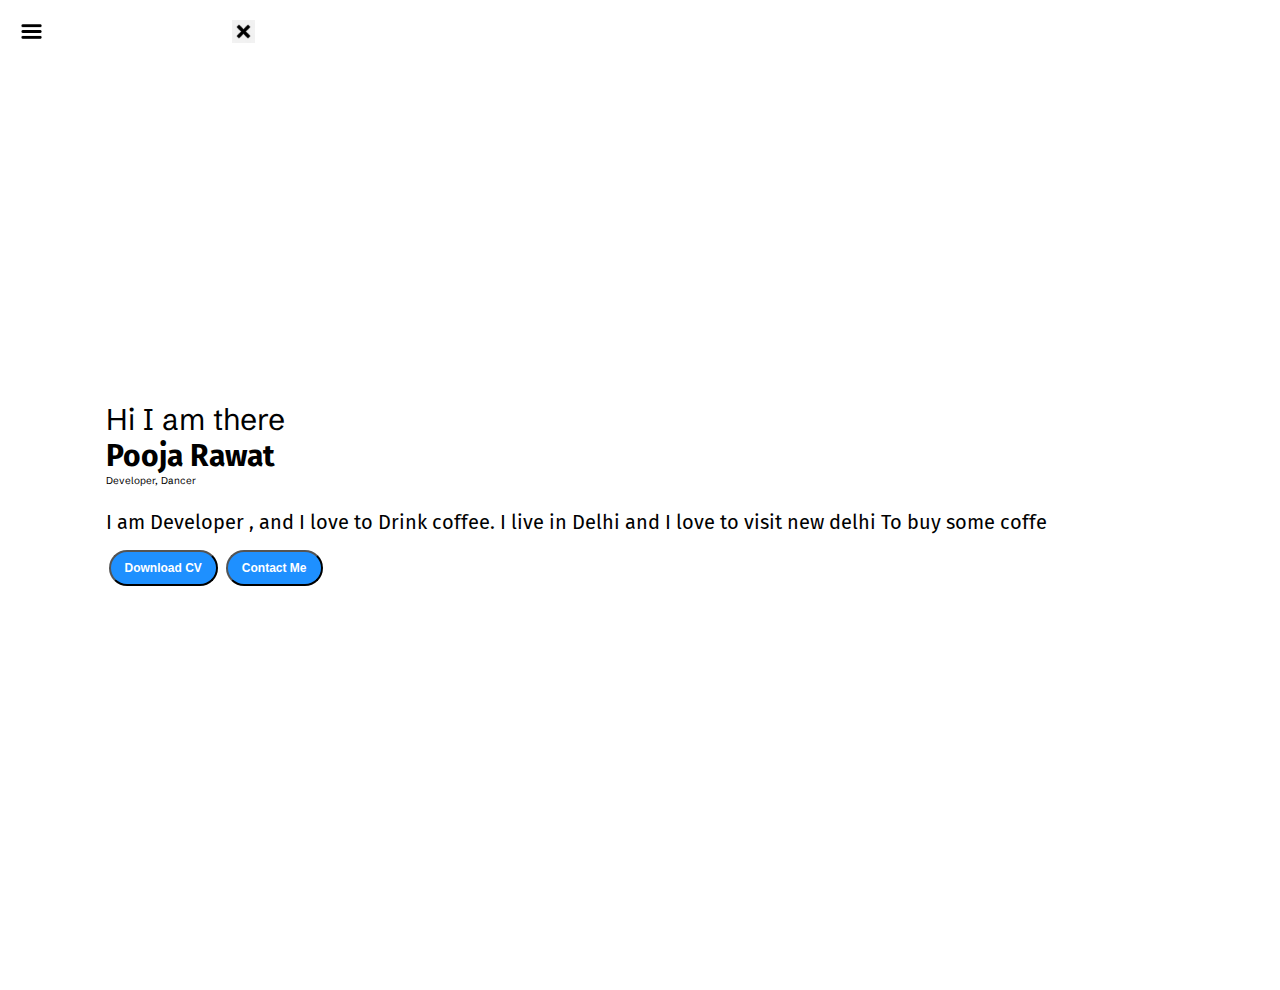
<file: index.html>
<!DOCTYPE html>
<html lang="en">

<head>
    <meta charset="UTF-8">
    <meta name="viewport" content="width=device-width, initial-scale=1.0">
    <title>My portfolio webpage</title>
    <link rel="stylesheet" href="index1.css">
</head>
<body>
    <div class="container">
        <div class="sidebar sidebarGo">

            <nav>
                <ul>
                    <li><a href="/"> Home</a></li>
                    <li><a href="/intro.html"> My Intro</a></li>
                    <li><a href="/services.html"> Services</a></li>
                    <li><a href="/blog.html"> Blog</a></li>
                    <li><a href="contact.html">Contact Me</a></li>
                </ul>
            </nav>
        </div>
        <!-- main section -->
        <div class="main">
            <div class="hamburger">
                <img class="ham" src="/ham.png" alt="" width="23">
                <img class="cross" src="/cross.png" alt="" width="23">
            </div>
            <div class="infoContainer">
                <div class="devInfo">
                    <div class="hello"> Hi I am there</div>
                    <div class="name">Pooja Rawat </div>
                    <div class="About">Developer, Dancer </div>
                    <div class="moreabout"> I am Developer , and I love to Drink coffee. I live in Delhi and I love to
                        visit new delhi To buy some coffe</div>
                    <!-- <div class=""> Writter</div> -->
                    <div class="buttons">
                        <a href="/pooja.html/cv.txt" target="_blank">

                            <button class="btn">Download CV</button></a>
                        <a href="/contact.html"><button class="btn">Contact Me</button></a>
                        <!-- <button>Contact Me</button> -->
                    </div>
                </div>
                <div class="devPic"><img src="girl.png" alt="Pooja Rawat">

                </div>
                </div>

            </div>
        </div>


        <script src="index.js"></script>
</body>


</html>
</file>
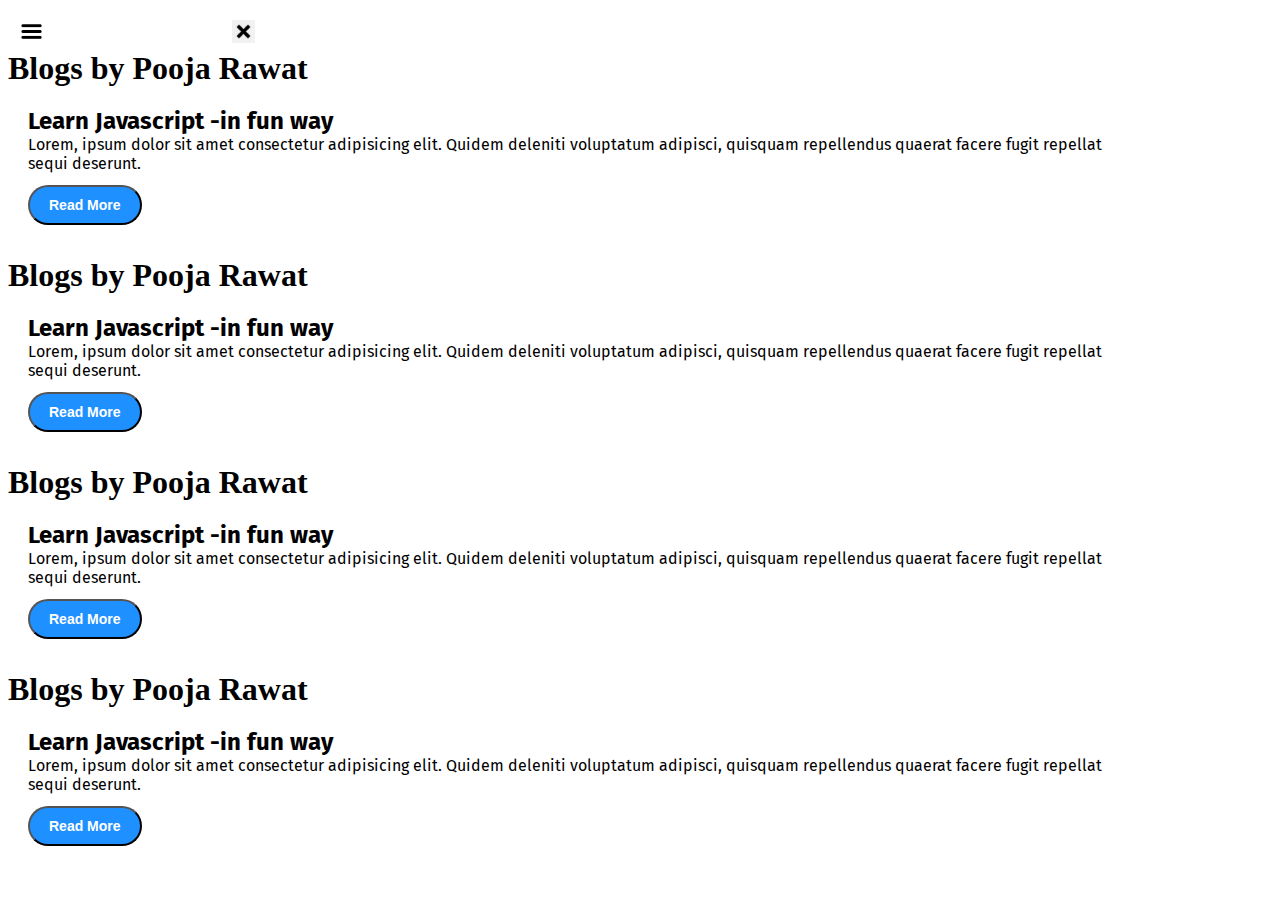
<file: blog.html>
<!DOCTYPE html>
<html lang="en">

<head>
    <meta charset="UTF-8">
    <meta name="viewport" content="width=device-width, initial-scale=1.0">
    <title>My portfolio webpage</title>
    <link rel="stylesheet" href="index1.css">
</head>

<body>
    <div class="container">
        <div class="sidebar sidebarGo">

            <nav>
                <ul>
                    <li><a href="/"> Home</a></li>
                    <li><a href="/intro.html"> My Intro</a></li>
                    <li><a href="/services.html"> Services</a></li>
                    <li><a href="/pooja.html/blog.html"> Blog</a></li>
                    <li><a href="/contact.html">Contact Me</a></li>
                </ul>
            </nav>
        </div>
        <!-- main section -->
        <div class="main">

                <div class="hamburger">
                    <img class="ham" src="/ham.png" alt="" width="23">
                    <img class="cross" src="/cross.png" alt="" width="23">
                </div>
            <div class="blogContainer">
                <h1>Blogs by Pooja Rawat</h1>
                <div class="blogItem">

                    <h2>Learn Javascript -in fun way</h2>
                    <p>Lorem, ipsum dolor sit amet consectetur adipisicing elit. Quidem deleniti voluptatum adipisci, quisquam repellendus quaerat facere fugit repellat sequi deserunt.</p>
                    <button class="btn btn-sm">Read More</button>
                </div>
                <h1>Blogs by Pooja Rawat</h1>
                <div class="blogItem">

                    <h2>Learn Javascript -in fun way</h2>
                    <p>Lorem, ipsum dolor sit amet consectetur adipisicing elit. Quidem deleniti voluptatum adipisci, quisquam repellendus quaerat facere fugit repellat sequi deserunt.</p>
                    <button class="btn btn-sm">Read More</button>
                </div>
                <h1>Blogs by Pooja Rawat</h1>
                <div class="blogItem">

                    <h2>Learn Javascript -in fun way</h2>
                    <p>Lorem, ipsum dolor sit amet consectetur adipisicing elit. Quidem deleniti voluptatum adipisci, quisquam repellendus quaerat facere fugit repellat sequi deserunt.</p>
                    <button class="btn btn-sm">Read More</button>
                </div>
                <h1>Blogs by Pooja Rawat</h1>
                <div class="blogItem">

                    <h2>Learn Javascript -in fun way</h2>
                    <p>Lorem, ipsum dolor sit amet consectetur adipisicing elit. Quidem deleniti voluptatum adipisci, quisquam repellendus quaerat facere fugit repellat sequi deserunt.</p>
                    <button class="btn btn-sm">Read More</button>
                </div>
            </div>
              

            </div>

        </div>
    </div>
</body>


</html>
</file>
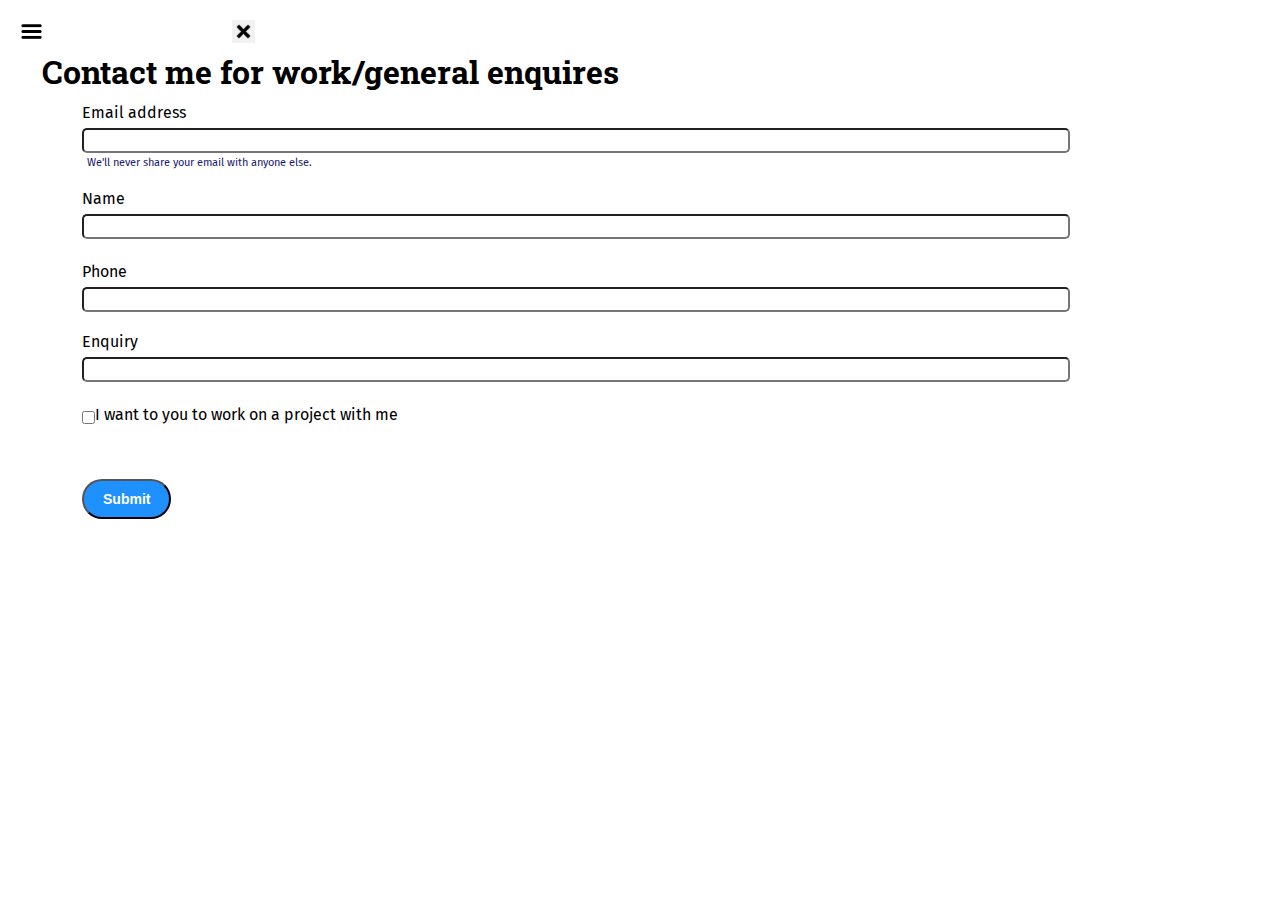
<file: contact.html>
<!DOCTYPE html>
<html lang="en">

<head>
    <meta charset="UTF-8">
    <meta name="viewport" content="width=device-width, initial-scale=1.0">
    <title>My portfolio webpage</title>
    <link rel="stylesheet" href="index1.css">
</head>

<body>
    <div class="container">
        <div class="sidebar sidebarGo">

            <nav>
                <ul>
                    <li><a href="/"> Home</a></li>
                    <li><a href="/intro.html"> My Intro</a></li>
                    <li><a href="/services.html"> Services</a></li>
                    <li><a href="/blog.html"> Blog</a></li>
                    <li><a href="/contact.html">Contact Me</a></li>
                </ul>
            </nav>
        </div>
        <!-- main section -->
        <div class="main">
            <div class="hamburger">
                <img class="ham" src="/ham.png" alt="" width="23">
                <img class="cross" src="/cross.png" alt="" width="23">
            </div>
            <div class="contactform">
                <h1>Contact me for work/general enquires</h1>
                <form>
                    <div class="mb-3">
                        <label for="clientemail" class="form-label">Email address</label>
                        <input type="email" class="form-control" id="clientemail" aria-describedby="emailHelp">
                        <div id="emailHelp" class="form-text">We'll never share your email with anyone else.</div>
                    </div>
                    <div class="mb-3">
                        <label for="clientemail" class="form-label">Name</label>
                        <input type="name" class="form-control" id="clientemail" aria-describedby="emailHelp">
                        <div id="emailHelp" class="form-text"></div>
                    </div>
                    <div class="mb-3">
                        <label for="clientphone" class="form-label">Phone </label>
                        <input type="phone" class="form-control" id="clientphone">
                    </div>
                    <div class="mb-3">
                        <label for="clientemail" class="form-label">Enquiry</label>
                        <input type="name" class="form-control" id="clientemail" aria-describedby="emailHelp">
                        <div id="emailHelp" class="form-text"></div>
                    </div>
                    <div class="mb-3" id="form-check">
                        <input type="checkbox" class="form-check-input" id="isclient">
                        <label class="form-check-label" for="isclient">I want to you to work on a project with
                            me</label>
                    </div>
                    <div class="buttons">

                    </div>
                    <button type="submit" class="btn btn-sm">Submit</button>
                </form>
            </div>
        </div>

    </div>
    </div>
</body>


</html>
</file>
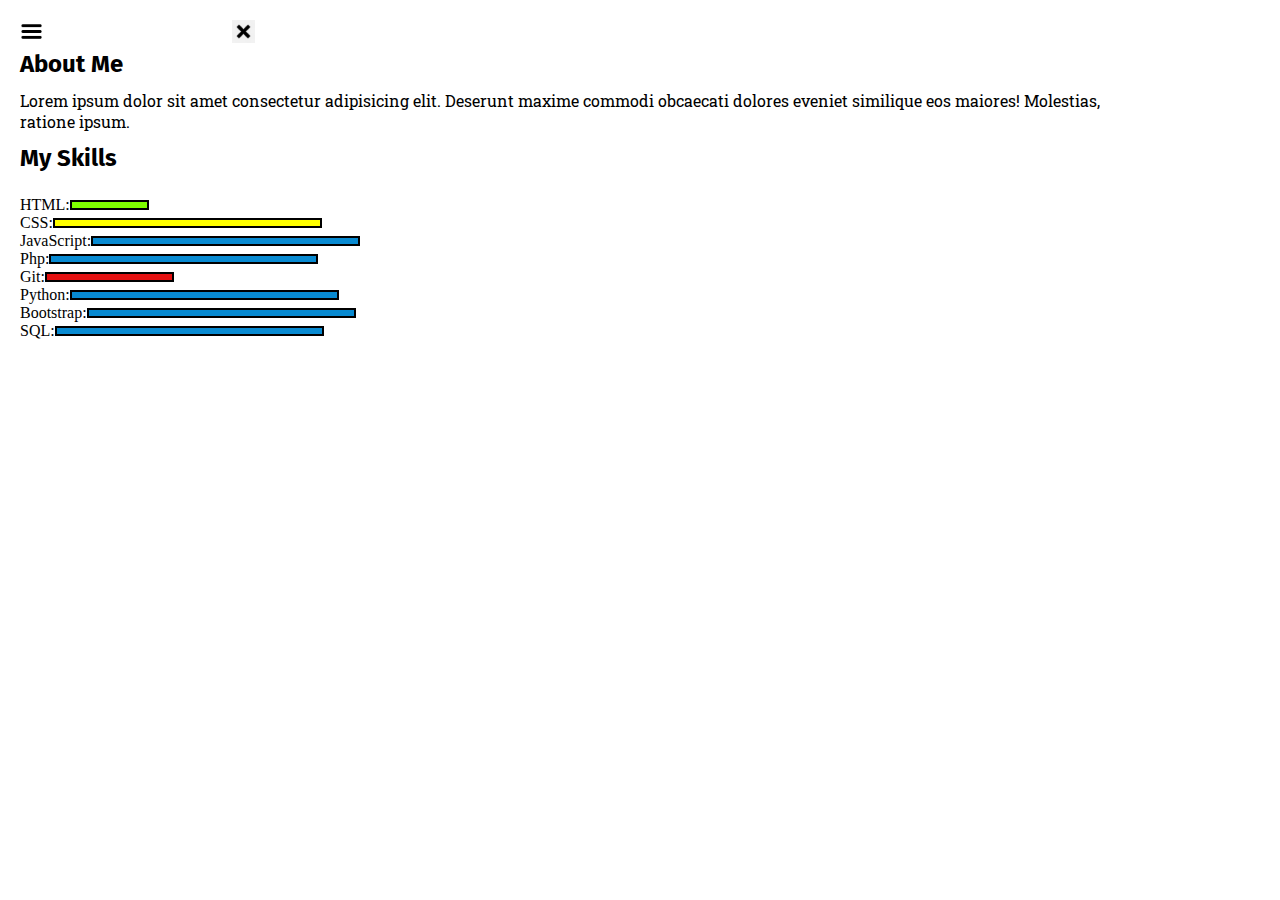
<file: intro.html>
<!DOCTYPE htmlskill>
<html lang="en">

<head>
    <meta charset="UTF-8">
    <meta name="viewport" content="width=device-width, initial-scale=1.0">
    <title>My portfolio webpage</title>
    <link rel="stylesheet" href="index1.css">
</head>

<body>
    <div class="container">
        <div class="sidebar sidebarGo">

            <nav>
                <ul>
                    <li><a href="/"> Home</a></li>
                    <li><a href="/intro.html"> My Intro</a></li>
                    <li><a href="/services.html"> Services</a></li>
                    <li><a href="/blog.html"> Blog</a></li>
                    <li><a href="/contact.html">Contact Me</a></li>
                </ul>
            </nav>
        </div>
        <!-- main section -->
        <div class="main">
           
                <div class="hamburger">
                    <img class="ham" src="/ham.png" alt="" width="23">
                    <img class="cross" src="/cross.png" alt="" width="23">
                </div>
            <div class="intro">
               

                <h2>About Me</h2>
                <p> Lorem ipsum dolor sit amet consectetur adipisicing elit. Deserunt maxime commodi obcaecati
                    dolores eveniet similique eos maiores! Molestias, ratione ipsum.
                </p>
                <h2>My Skills</h2>
                <div class="skillcontainer">
                    <div class="skillItem">HTML:<div class="skill t5"></div>
                    </div>
                    <div class="skillItem">CSS:<div class="skill hundered"></div>
                    </div>
                    <div class="skillItem">JavaScript:<div class="skill"></div>
                    </div>
                    <div class="skillItem">Php:<div class="skill"></div>
                    </div>
                    <div class="skillItem">Git:<div class="skill fifty"></div>
                    </div>
                    <div class="skillItem">Python:<div class="skill"></div>
                    </div>
                    <div class="skillItem">Bootstrap:<div class="skill"></div>
                    </div>
                    <div class="skillItem">SQL:<div class="skill"></div>
                    </div>
                </div>

            </div>
        </div>

    </div>
    </div>
    </div>
    </div>

    </div>
    </div>
</body>


</html>
</file>
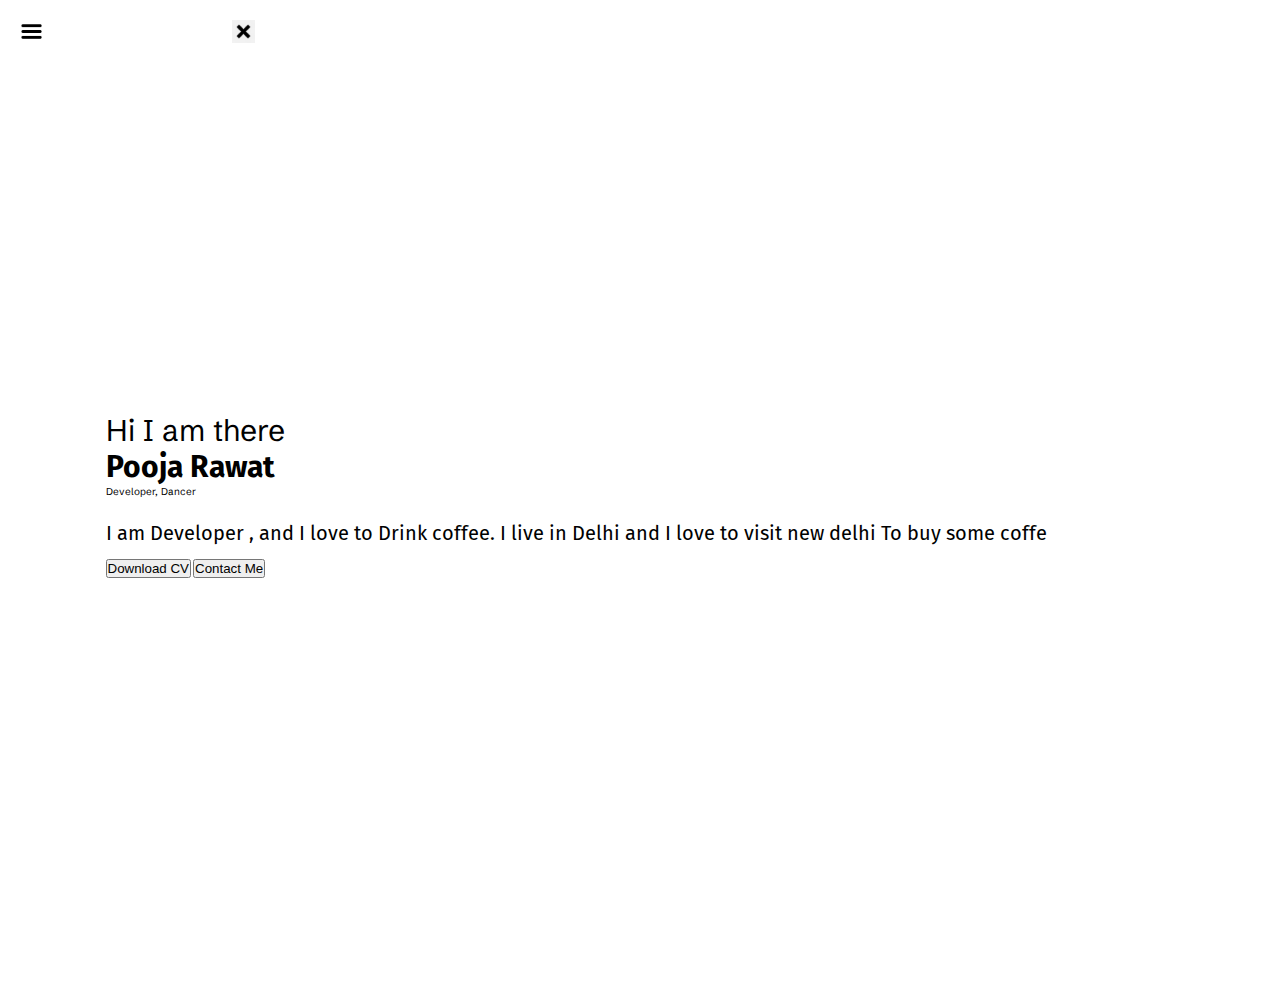
<file: services.html>
<!DOCTYPE html>
<html lang="en">

<head>
    <meta charset="UTF-8">
    <meta name="viewport" content="width=device-width, initial-scale=1.0">
    <title>My portfolio webpage</title>
    <link rel="stylesheet" href="index1.css">
</head>

<body>
    <div class="container">
        <div class="sidebar sidebarGo">

            <nav>
                <ul>
                    <li><a href="/"> Home</a></li>
                    <li><a href="/intro.html"> My Intro</a></li>
                    <li><a href="/pooja.html/services.html"> Services</a></li>
                    <li><a href="/blog.html"> Blog</a></li>
                    <li><a href="/contact.html">Contact Me</a></li>
                </ul>
            </nav>
        </div>
        <!-- main section -->
        <div class="main">
            <div class="hamburger">
                <img class="ham" src="/ham.png" alt="" width="23">
                <img class="cross" src="/cross.png" alt="" width="23">
            </div>
            <div class="infoContainer">
                <div class="devInfo">
                    <div class="hello"> Hi I am there</div>
                    <div class="name">Pooja Rawat </div>
                    <div class="About">Developer, Dancer </div>
                    <div class="moreabout"> I am Developer , and I love to Drink coffee. I live in Delhi and I love to
                        visit new delhi To buy some coffe</div>
                    <!-- <div class=""> Writter</div> -->
                    <div class="buttons">
                        <a href="/cv.txt">

                            <button>Download CV</button></a>
                            <a href="/contact.html"><button>Contact Me</button></a>
                        <!-- <button>Contact Me</button> -->
                    </div>
                </div>
                <div class="devPic"><img src="girl.png" alt="Pooja Rawat">

                </div>

            </div>

        </div>
    </div>
</body>


</html>
</file>
<file: index1.css>
@import url('https://fonts.googleapis.com/css2?family=Caprasimo&family=Fira+Sans:ital,wght@0,400;0,600;1,600&family=PT+Serif&family=Poppins&family=Roboto+Slab:wght@500;600&family=Schibsted+Grotesk:wght@500&display=swap');
@import url('https://fonts.googleapis.com/css2?family=Caprasimo&family=Fira+Sans:ital,wght@0,400;0,600;1,600&family=PT+Serif&family=Poppins&family=Roboto+Slab:wght@500;600&family=Schibsted+Grotesk:wght@500&family=Source+Code+Pro:wght@700&display=swap');

* {
    margin: 0;
    padding: 0;
}

.sidebar {
    position: absolute;
    background-color: rgb(223, 218, 218);
    /* width: 434px; */
    font-family: 'Fira Sans', sans-serif;
    height: 100vh;
    transition: transform 0.3s ease-in;


}

.sidebar nav {
    padding: 45px;
}

.sidebar nav li {
    list-style: none;
    font-size: 30px;
    padding: 33px 0;
}

.sidebar nav li {
    list-style: none;
    font-size: 30px;
    padding: 33px 0;
}

.sidebar nav li a {
    text-decoration: none;
    color: black;
}

.main {
    /* background-color: yellow; */
    width: 90vw;
}

.container {
    display: flex;
}

.infoContainer {
    /* background-color: purple; */
    height: 78vh;
    width: 80vw;
    margin: 144px auto;
    display: flex;
    justify-content: space-around;
}

.devInfo {
    font-size: 16px;
    display: flex;
    justify-content: center;
    flex-direction: column;
    font-family: 'Roboto Slab', serif;
    font-family: 'Schibsted Grotesk', sans-serif;
    /* text-align: center; */

}

.hello {
    font-size: 3em;

}

.name {
    font-size: 3em;
    font-weight: bold;
    font-family: 'Fira Sans', sans-serif;
}

.about {
    font-size: 2.5em;
}

.moreabout {
    font-size: 2em;
    margin-top: 23px;
    font-family: 'Fira Sans', sans-serif;


}

.buttons {
    margin-top: 2.2em;
    font-size: 16px;
}

.btn{
    padding: 9px 14px;
    border-radius: 22px;
    color: white;
    background-color: dodgerblue;
    font-weight: bold;
    font-size: 2em;
    margin: 3px  3px;
    cursor: pointer;

}

.btn-sm {
    font-size: 14px;
    padding: 10px 19px;
    margin: 12px 0;
}

.btn:hover {
    background-color: rgb(250, 251, 253);
    color: #0e9be7;
}

.devPic img {
    height: 58vh;

}

.contactform {
    padding: 0 34px;
    font-family: 'Fira Sans', sans-serif;
    margin:  88px;

}

.contactform h1 {
    font-family: 'Roboto Slab', serif;
    /* text-align: center; */
    /* padding: 12px 0; */

}

.contactform form div {
    padding: 10px 0;
    display: flex;
    flex-direction: column;
}

.contactform form div input {
    /* width: 26vw; */
    border-radius: 5px;
    margin: 6px 0 0 0;
    padding: 3px;
}
.contactform form{
    margin:  0 40px;
}

#emailHelp {
    font-size: 11px;
    color: midnightblue;
    margin: 0 5px;
    padding: 3px 0 0 0;
}

#form-check {
    flex-direction: row;
}

#form-check-input {
    width: 24px;
    margin: 3px 0;

}

.blogItem {
    margin: 20px;
    font-family: 'Fira Sans', sans-serif;


}

.blogContainer {
    margin: 88px;

}

.h1 {
    font-family: 'Fira Sans', sans-serif;
    margin: 23px;
}

.p {
    font-family: 'Roboto Slab', serif;
}

.intro {
    margin: 88px;
}

.intro h2 {
    font-family: 'Fira Sans', sans-serif;
    margin: 12px;

}

.intro p {
    font-family: 'Roboto Slab', serif;
    margin: 12px;
}

.skillcontainer {
    padding: 12px;
}

.skillItem {
    display: flex;
    align-items: center;
}

.skill {
    width: 265px;
    height: 6px;
    background-color: rgb(8, 138, 209);
    border: 2px solid black;
}

.hundered {
    width: 265px;
    background-color: yellow;
}

.fifty {
    width: 125px;
    background-color: rgb(228, 16, 16);
}

.t5 {
    width: 75px;
    background-color: chartreuse;
}

.sidebarGo {
    transform: translate(-443px, 0px);
    position: absolute;
}

.hamburger {
    position: absolute;
    cursor: pointer;
    top: 10px;
    left: 10px;
}

.ham {
    margin-top: 10px;
    margin-left: 10px;
}

.cross {
    margin-left: 185px;
    margin-top: 10px;
}

@media (max-width: 1615px) {
    * {
        /* background-color: red; */
    }
    .buttons{
        font-size: 6px;
    }
    .devInfo{
        font-size:10px;
    }

    .devPic {
        display: none;
    }
.intro,.blogContainer,.contactform{
    margin: 50px 8px;
    }

}
</file>
